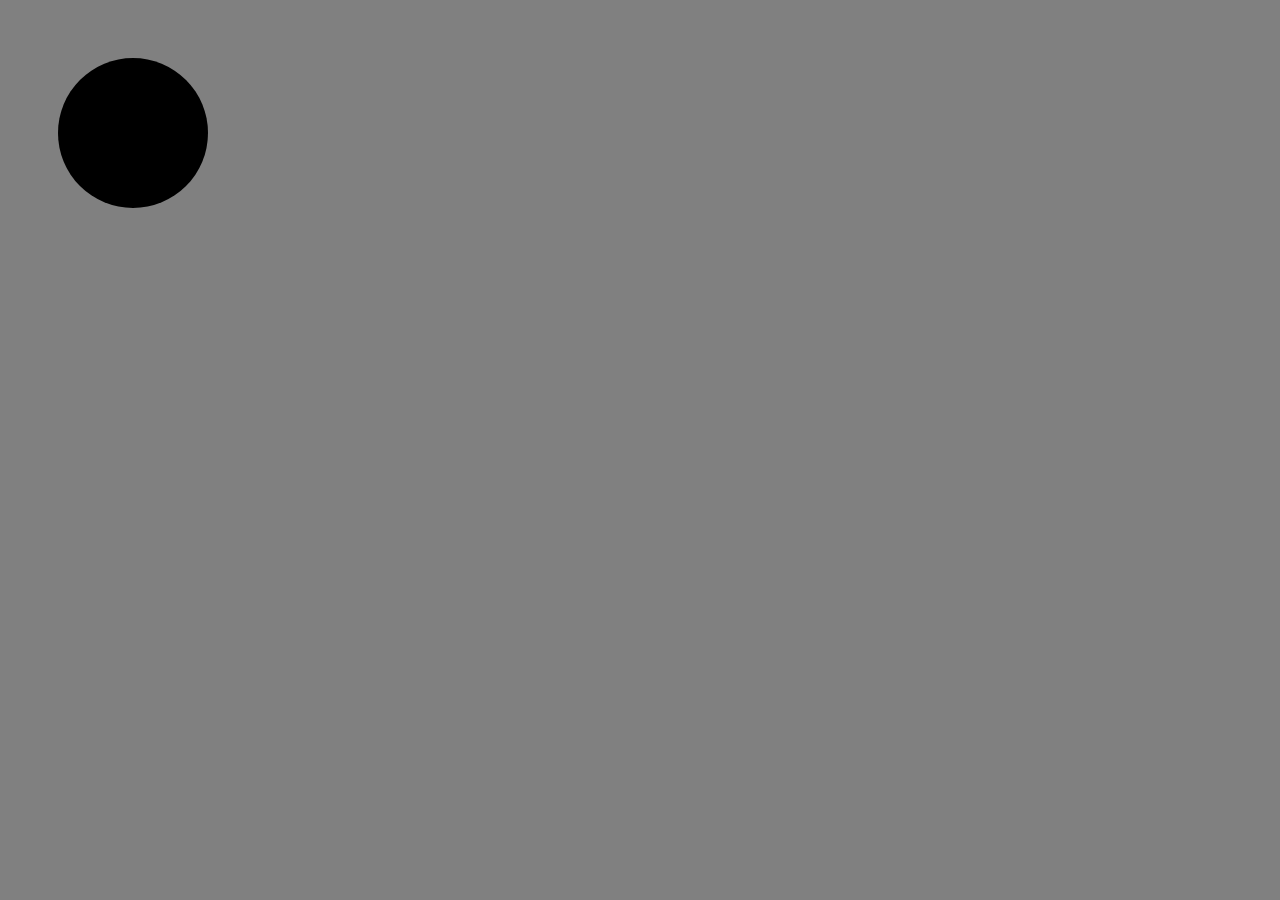
<file: index.html>
<!DOCTYPE html>
<html>
  <head>
    <title>Lesson</title>
    <meta charset="UTF-8" />
    <link rel="stylesheet" href="./styles.css" />
  </head>

  <body>
    <div id="app"></div>
    <div class="wrapper">
      <div class="content">
        <div class="content_circle"></div>
        <div class="animation_div_2"></div>
      </div>
    </div>
  </body>
</html>
</file>
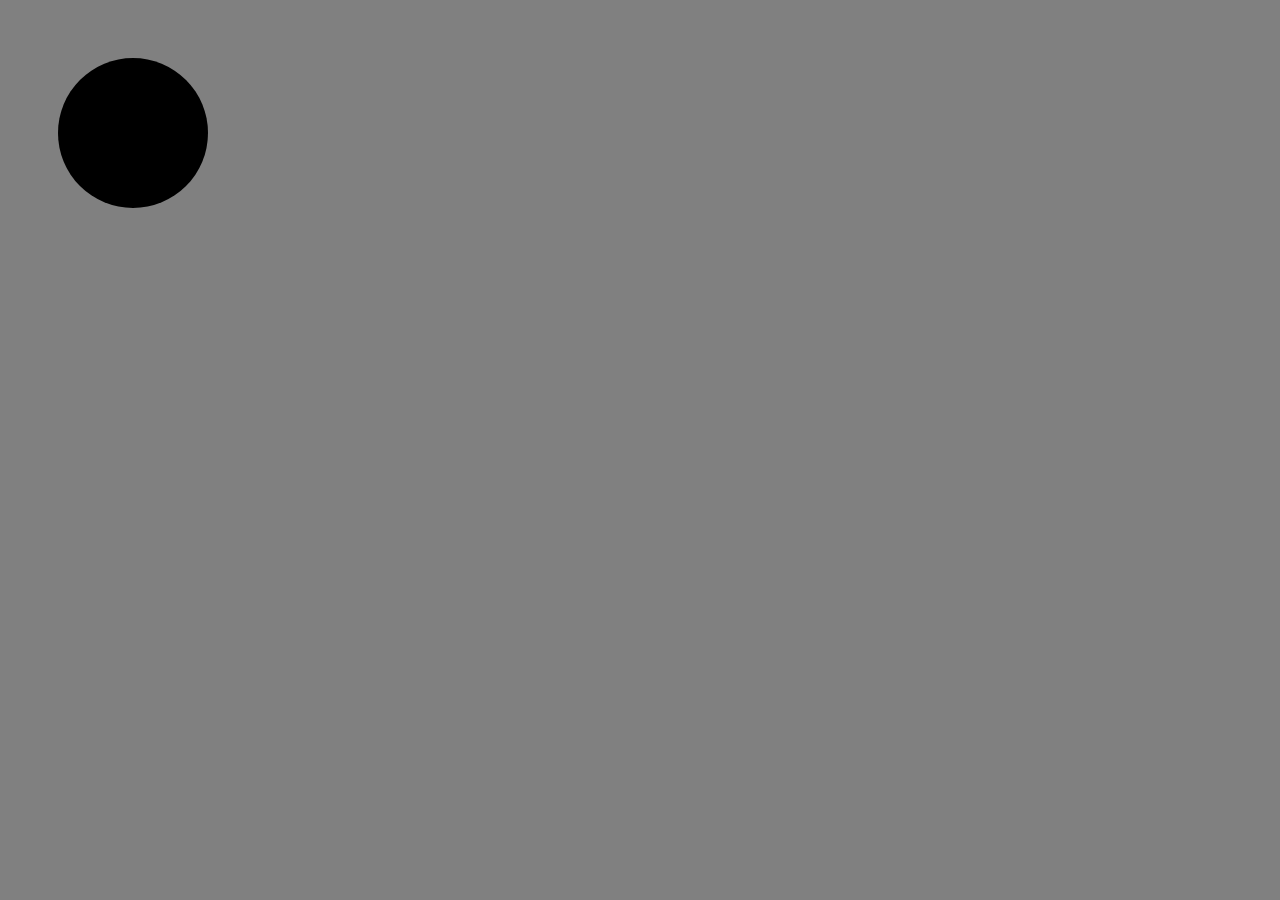
<file: animation.html>
<!DOCTYPE html>
<html>
  <head>
    <title>Animation</title>
    <meta charset="UTF-8" />
    <link rel="stylesheet" href="./styles.css" />
  </head>

  <body>
    <div id="app"></div>
    <div class="wrapper">
      <div class="content">
        <div class="content_circle"></div>
      </div>
    </div>
  </body>
</html>
</file>
<file: styles.css>
body {
  background: grey;
}

.content {
  padding: 50px;
}

.content_circle {
  width: 150px;
  height: 150px;
  animation-name:  white-circle;
  animation-duration: 5s;
  animation-iteration-count: 1;
  animation-direction: alternate;
  animation-delay: 0s;
  animation-fill-mode: forwards;
  animation-timing-function: linear;
  background-color: #000;
  border-radius: 50%;
  position: relative;
  left: 0;
  top: 0;
}

.content:hover .content_circle {
  animation-play-state: paused;
}

@keyframes white-circle {
  0% {
    left: 0;
  }

  10% {
    background-color: yellow;
  }

  20%{
    background-color: green;
  }

  40% {
    background-color: purple;
  }

  50% {
    border-radius: 0%;
    top: 500px;
  }

  100% {
    left: 1000px;
  }
}

@keyframes red-circle {
  0% {
    background-color: #fff;
  }
  50% {
    background-color: red;
  }
  100% {
    background-color: #fff;
  }
}
</file>
